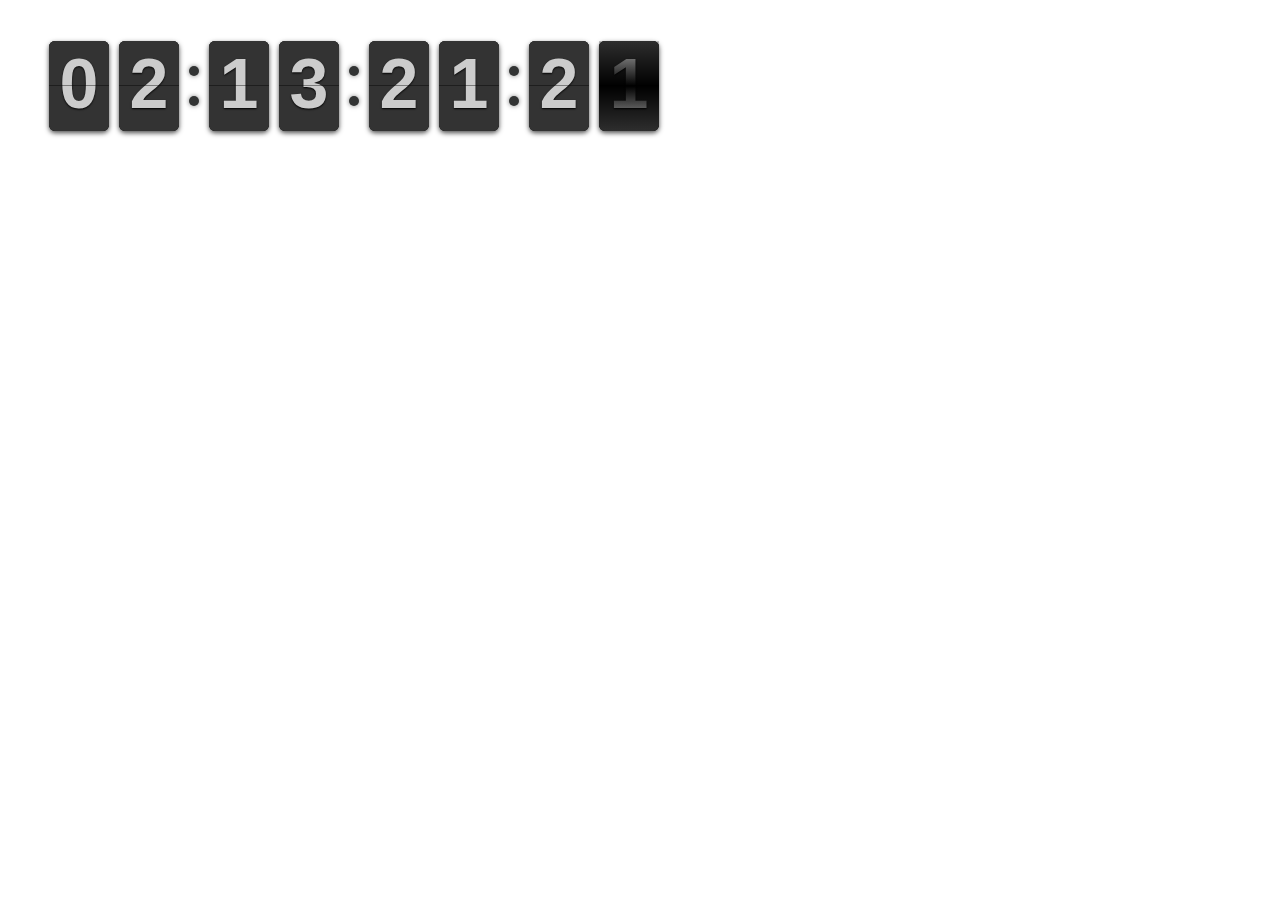
<file: assets/flipclock/examples/base.html>
<html>
	<head>
		<link rel="stylesheet" href="../compiled/flipclock.css">

		<script src="http://ajax.googleapis.com/ajax/libs/jquery/1.10.2/jquery.min.js"></script>

		<script src="../compiled/flipclock.js"></script>
	</head>
	<body>
	<div class="clock" style="margin:2em;"></div>
	<div class="message"></div>

	<script type="text/javascript">
		var clock;
		
		$(document).ready(function() {
			var clock;

			clock = $('.clock').FlipClock({
		        clockFace: 'DailyCounter',
		        autoStart: false,
		        callbacks: {
		        	stop: function() {
		        		$('.message').html('The clock has stopped!')
		        	}
		        }
		    });
				    
		    clock.setTime(220880);
		    clock.setCountdown(true);
		    clock.start();

		});
	</script>
	
	</body>
</html>
</file>
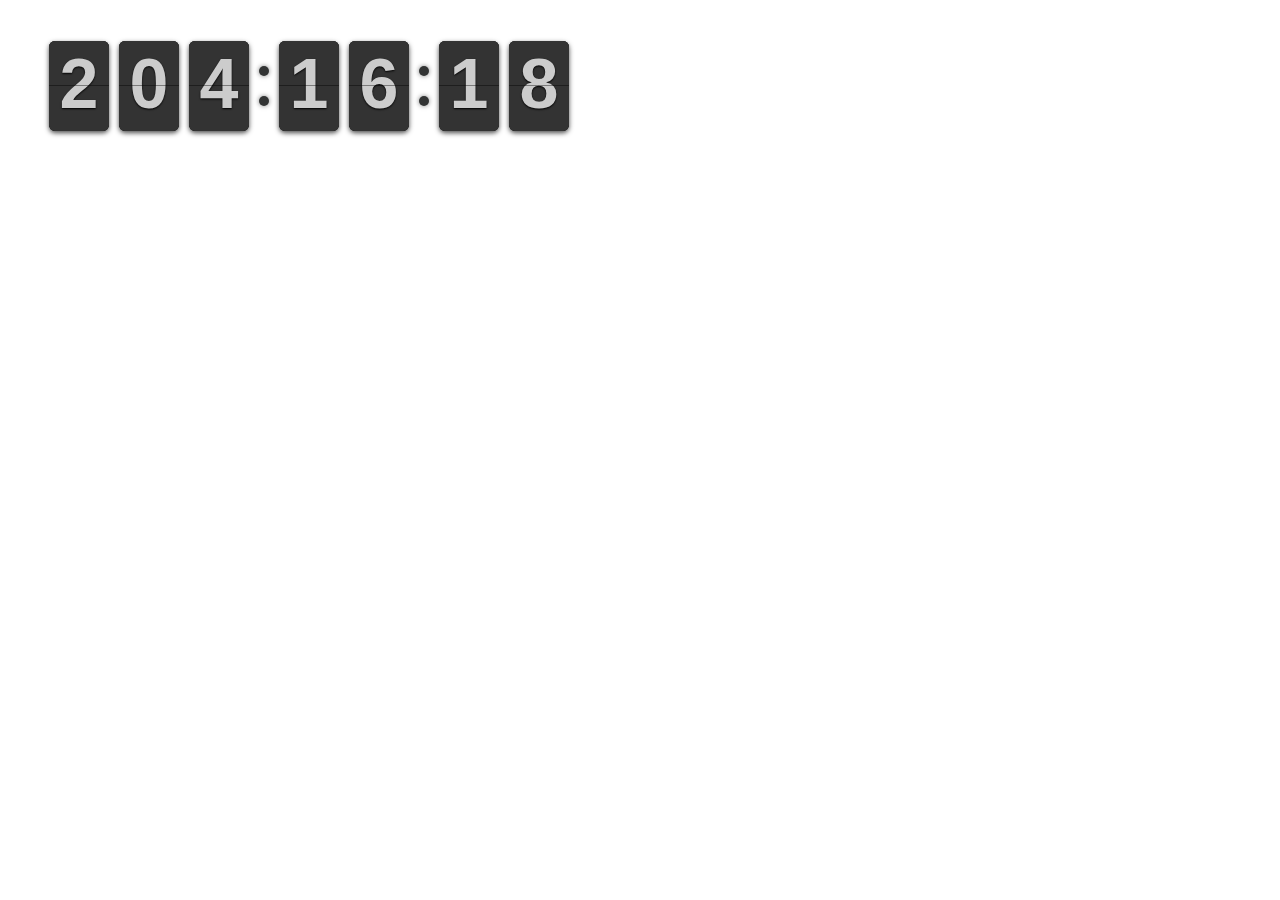
<file: assets/flipclock/examples/countdown-from-new-years-without-seconds.html>
<html>
	<head>
		<link rel="stylesheet" href="../compiled/flipclock.css">

		<script src="http://ajax.googleapis.com/ajax/libs/jquery/1.10.2/jquery.min.js"></script>

		<script src="../compiled/flipclock.js"></script>	
	</head>
	<body>
		<div class="clock" style="margin:2em;"></div>
		
		<script type="text/javascript">
			var clock;

			$(document).ready(function() {

				// Grab the current date
				var currentDate = new Date();

				// Set some date in the past. In this case, it's always been since Jan 1
				var pastDate  = new Date(currentDate.getFullYear(), 0, 1);

				// Calculate the difference in seconds between the future and current date
				var diff = currentDate.getTime() / 1000 - pastDate.getTime() / 1000;

				// Instantiate a coutdown FlipClock
				clock = $('.clock').FlipClock(diff, {
					clockFace: 'DailyCounter',
					showSeconds: false
				});
			});
		</script>
		
	</body>
</html>
</file>
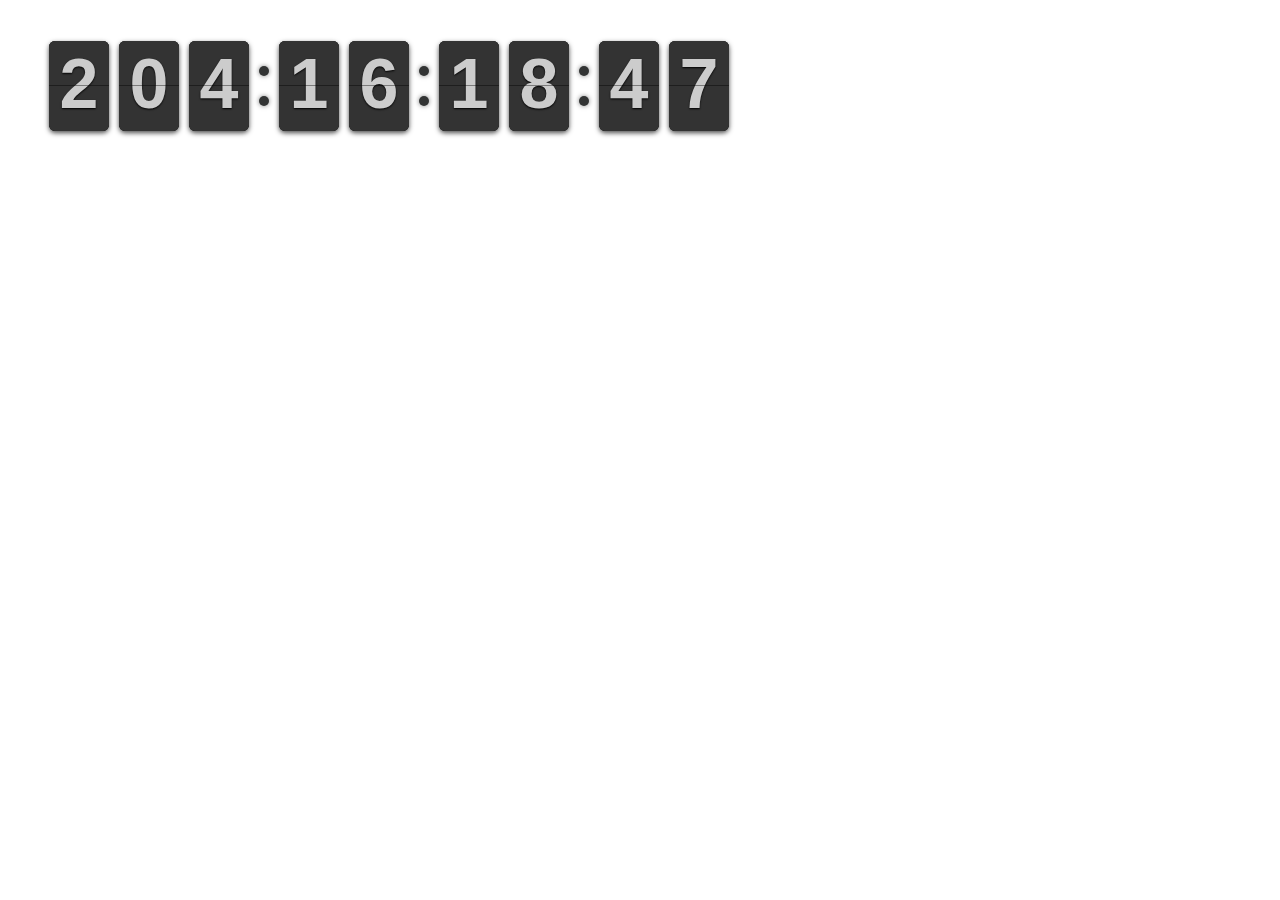
<file: assets/flipclock/examples/countdown-from-new-years.html>
<html>
	<head>
		<link rel="stylesheet" href="../compiled/flipclock.css">

		<script src="http://ajax.googleapis.com/ajax/libs/jquery/1.10.2/jquery.min.js"></script>

		<script src="../compiled/flipclock.js"></script>	
	</head>
	<body>
		<div class="clock" style="margin:2em;"></div>
		
		<script type="text/javascript">
			var clock;

			$(document).ready(function() {

				// Grab the current date
				var currentDate = new Date();

				// Set some date in the past. In this case, it's always been since Jan 1
				var pastDate  = new Date(currentDate.getFullYear(), 0, 1);

				// Calculate the difference in seconds between the future and current date
				var diff = currentDate.getTime() / 1000 - pastDate.getTime() / 1000;

				// Instantiate a coutdown FlipClock
				clock = $('.clock').FlipClock(diff, {
					clockFace: 'DailyCounter'
				});
			});
		</script>
		
	</body>
</html>
</file>
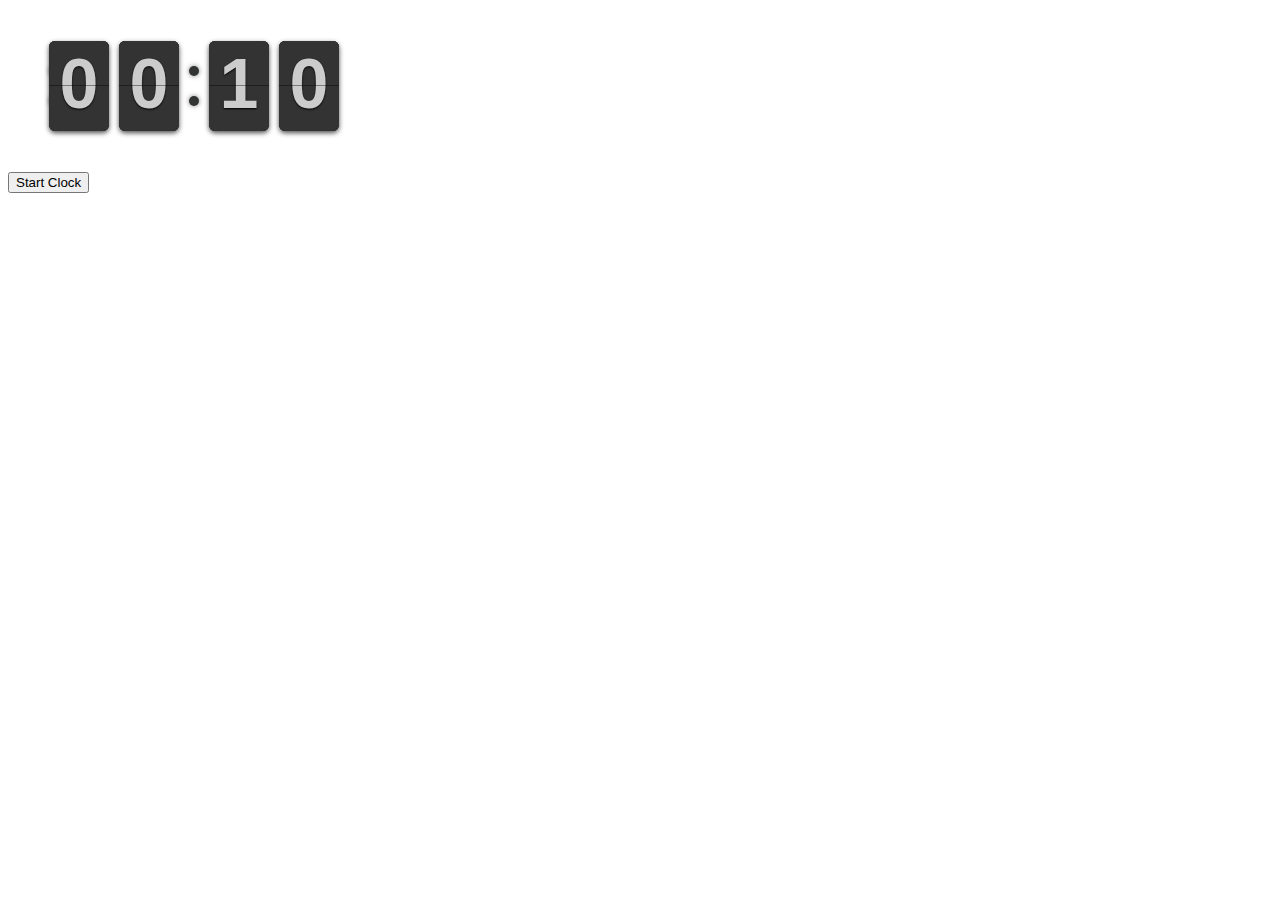
<file: assets/flipclock/examples/countdown-start-callback.html>
<html>
	<head>
		<link rel="stylesheet" href="../compiled/flipclock.css">

		<script src="http://ajax.googleapis.com/ajax/libs/jquery/1.10.2/jquery.min.js"></script>

		<script src="../compiled/flipclock.js"></script>		
	</head>
	<body>
	<div class="clock" style="margin:2em;"></div>
	<div class="message"></div>

	<button class="start">Start Clock</button>

	<script type="text/javascript">
		var clock;
		
		$(document).ready(function() {
			
			clock = $('.clock').FlipClock(10, {
		        clockFace: 'MinuteCounter',
		        countdown: true,
		        autoStart: false,
		        callbacks: {
		        	start: function() {
		        		$('.message').html('The clock has started!');
		        	}
		        }
		    });

		    $('.start').click(function(e) {

		    	clock.start();
		    });

		});
	</script>
	
	</body>
</html>
</file>
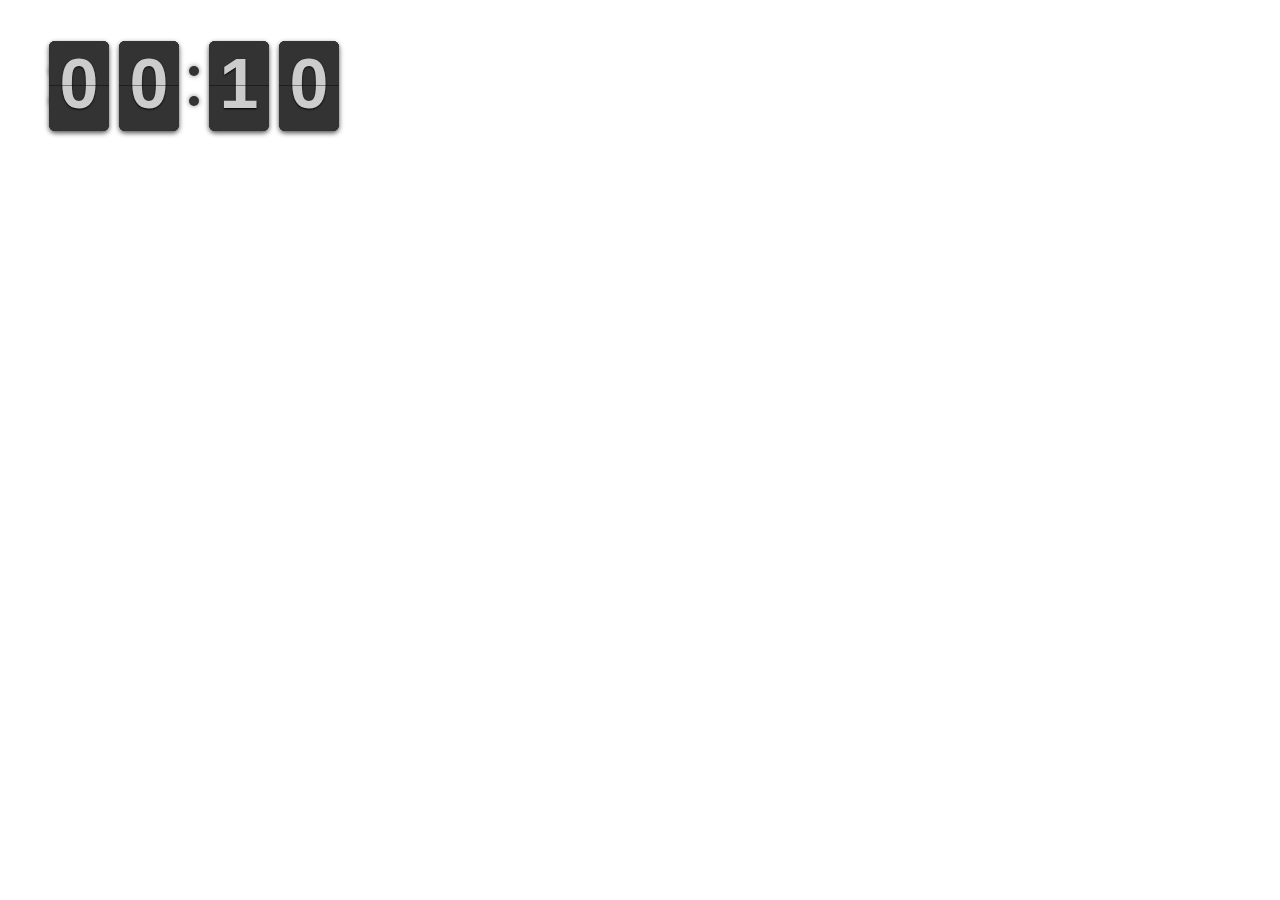
<file: assets/flipclock/examples/countdown-stop-callback.html>
<html>
	<head>
		<link rel="stylesheet" href="../compiled/flipclock.css">

		<script src="http://ajax.googleapis.com/ajax/libs/jquery/1.10.2/jquery.min.js"></script>

		<script src="../compiled/flipclock.js"></script>		
	</head>
	<body>
	<div class="clock" style="margin:2em;"></div>
	<div class="message"></div>

	<script type="text/javascript">
		var clock;
		
		$(document).ready(function() {

			clock = $('.clock').FlipClock(10, {
		        clockFace: 'MinuteCounter',
		        countdown: true,
		        callbacks: {
		        	stop: function() {
		        		$('.message').html('The clock has stopped!');
		        	}
		        }
		    });

		});
		
	</script>
	
	</body>
</html>
</file>
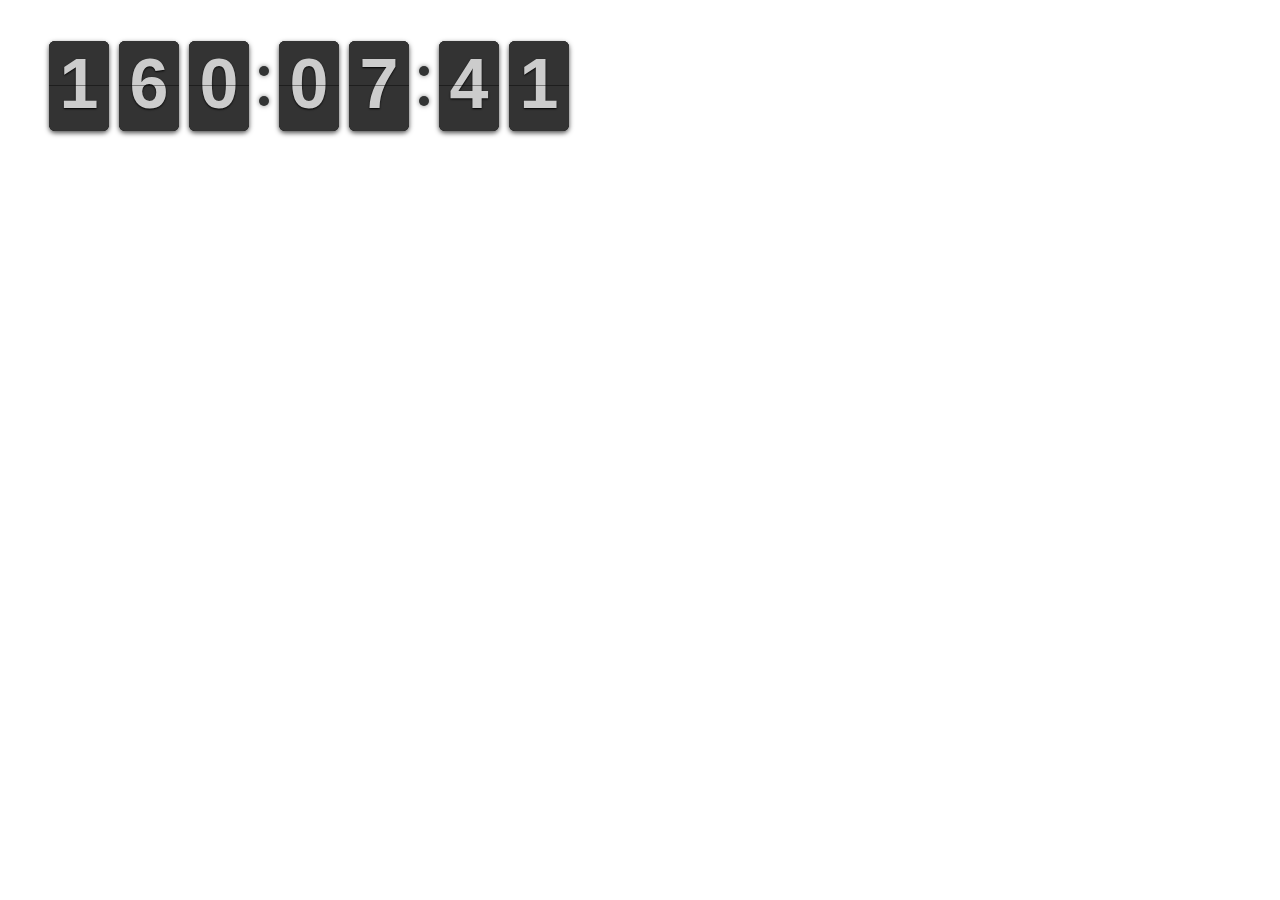
<file: assets/flipclock/examples/countdown-to-new-years-without-seconds.html>
<html>
	<head>
		<link rel="stylesheet" href="../compiled/flipclock.css">

		<script src="http://ajax.googleapis.com/ajax/libs/jquery/1.10.2/jquery.min.js"></script>

		<script src="../compiled/flipclock.js"></script>		
	</head>
	<body>
		<div class="clock" style="margin:2em;"></div>
		
		<script type="text/javascript">
			var clock;

			$(document).ready(function() {

				// Grab the current date
				var currentDate = new Date();

				// Set some date in the future. In this case, it's always Jan 1
				var futureDate  = new Date(currentDate.getFullYear() + 1, 0, 1);

				// Calculate the difference in seconds between the future and current date
				var diff = futureDate.getTime() / 1000 - currentDate.getTime() / 1000;

				// Instantiate a coutdown FlipClock
				clock = $('.clock').FlipClock(diff, {
					clockFace: 'DailyCounter',
					countdown: true,
					showSeconds: false
				});
			});
		</script>
		
	</body>
</html>
</file>
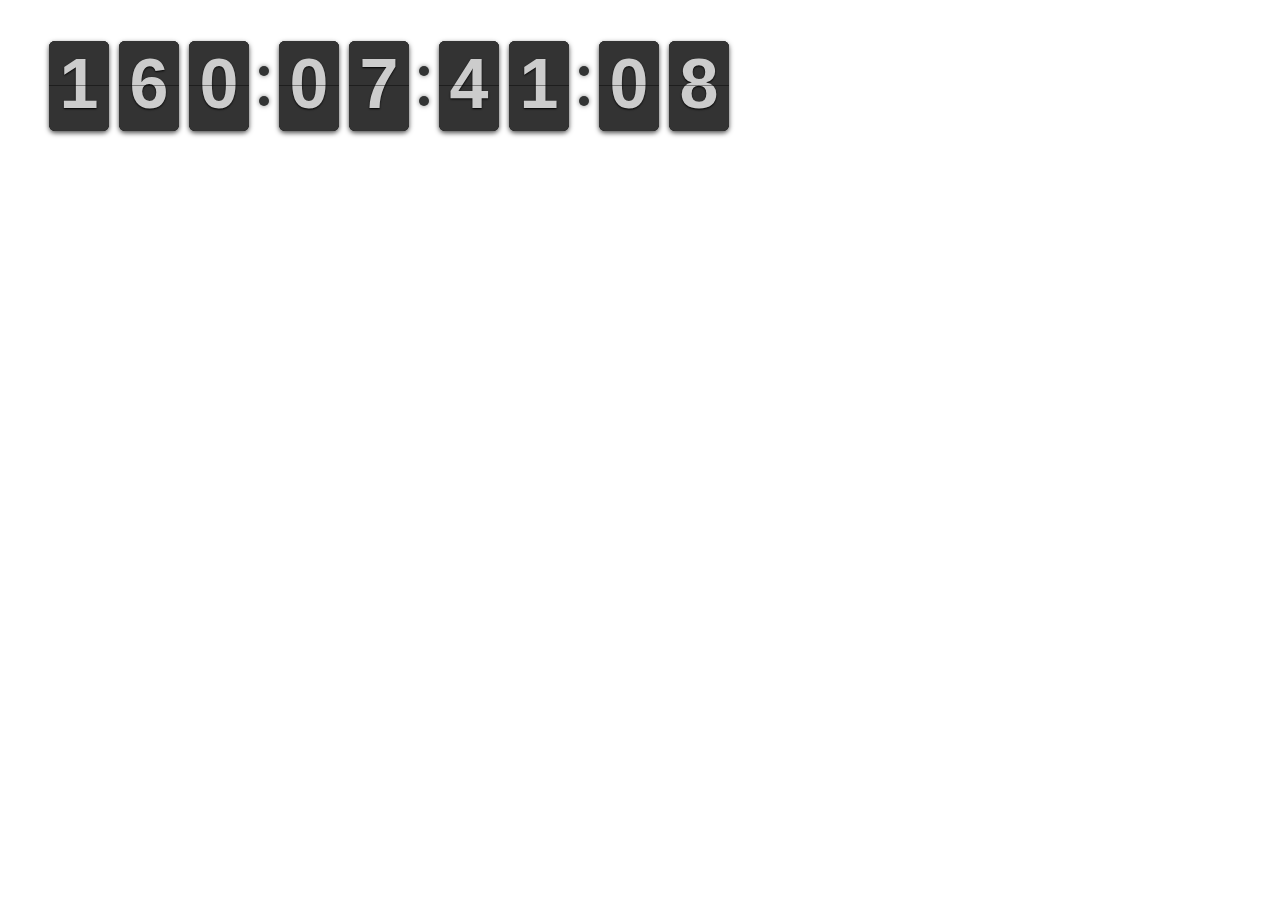
<file: assets/flipclock/examples/countdown-to-new-years.html>
<html>
	<head>
		<link rel="stylesheet" href="../compiled/flipclock.css">

		<script src="http://ajax.googleapis.com/ajax/libs/jquery/1.10.2/jquery.min.js"></script>

		<script src="../compiled/flipclock.js"></script>	
	</head>
	<body>
		<div class="clock" style="margin:2em;"></div>
		
		<script type="text/javascript">
			var clock;

			$(document).ready(function() {

				// Grab the current date
				var currentDate = new Date();

				// Set some date in the future. In this case, it's always Jan 1
				var futureDate  = new Date(currentDate.getFullYear() + 1, 0, 1);

				// Calculate the difference in seconds between the future and current date
				var diff = futureDate.getTime() / 1000 - currentDate.getTime() / 1000;

				// Instantiate a coutdown FlipClock
				clock = $('.clock').FlipClock(diff, {
					clockFace: 'DailyCounter',
					countdown: true
				});
			});
		</script>
		
	</body>
</html>
</file>
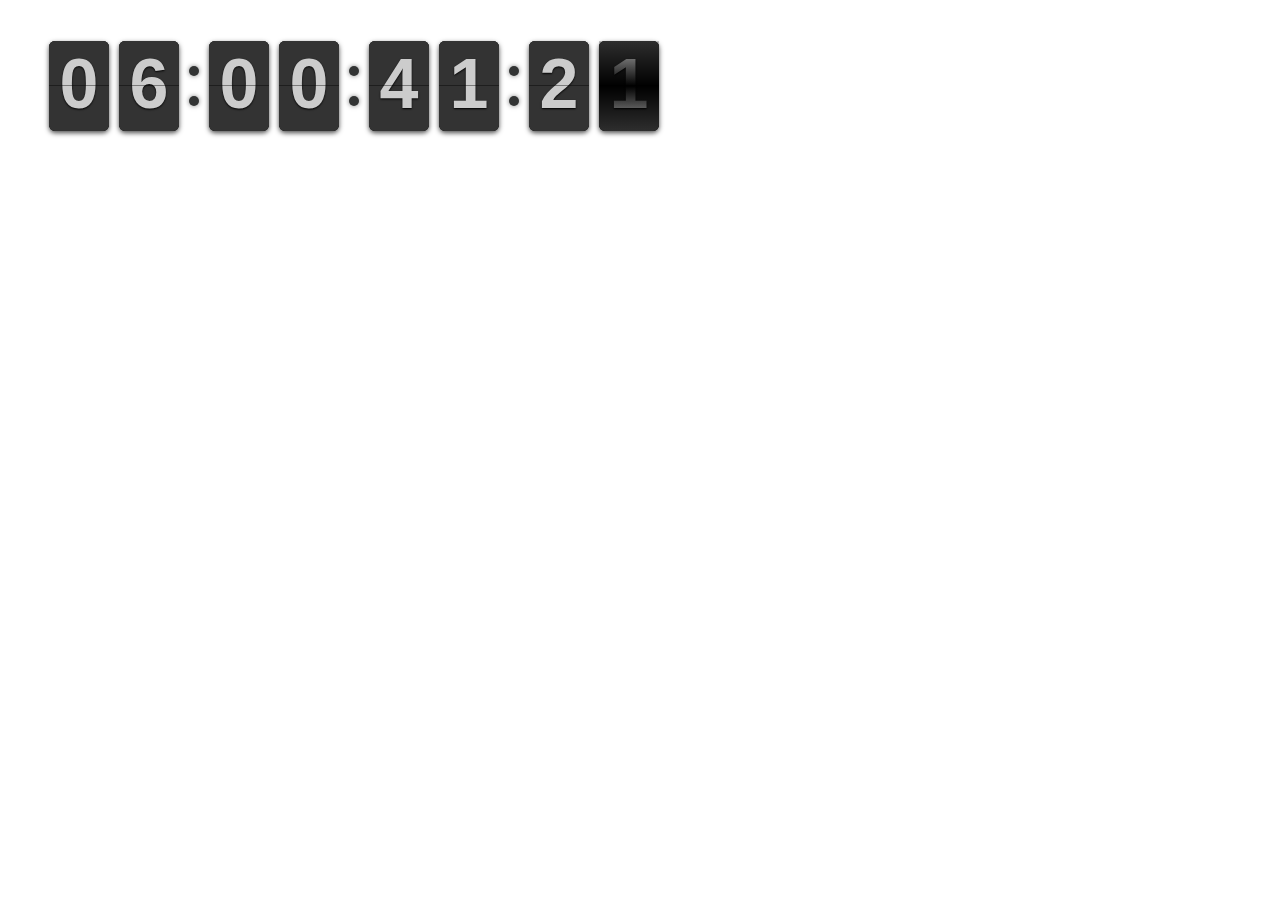
<file: assets/flipclock/examples/daily-counter-countdown.html>
<html>
	<head>
		<link rel="stylesheet" href="../compiled/flipclock.css">

		<script src="http://ajax.googleapis.com/ajax/libs/jquery/1.10.2/jquery.min.js"></script>

		<script src="../compiled/flipclock.js"></script>
	</head>
	<body>
	<div class="clock" style="margin:2em;"></div>
	<div class="message"></div>

	<script type="text/javascript">
		var clock;
		
		$(document).ready(function() {
			var clock;

			clock = $('.clock').FlipClock({
		        clockFace: 'DailyCounter',
		        autoStart: false,
		        callbacks: {
		        	stop: function() {
		        		$('.message').html('The clock has stopped!')
		        	}
		        }
		    });
				    
		    clock.setTime(520880);
		    clock.setCountdown(true);
		    clock.start();

		});
	</script>
	
	</body>
</html>
</file>
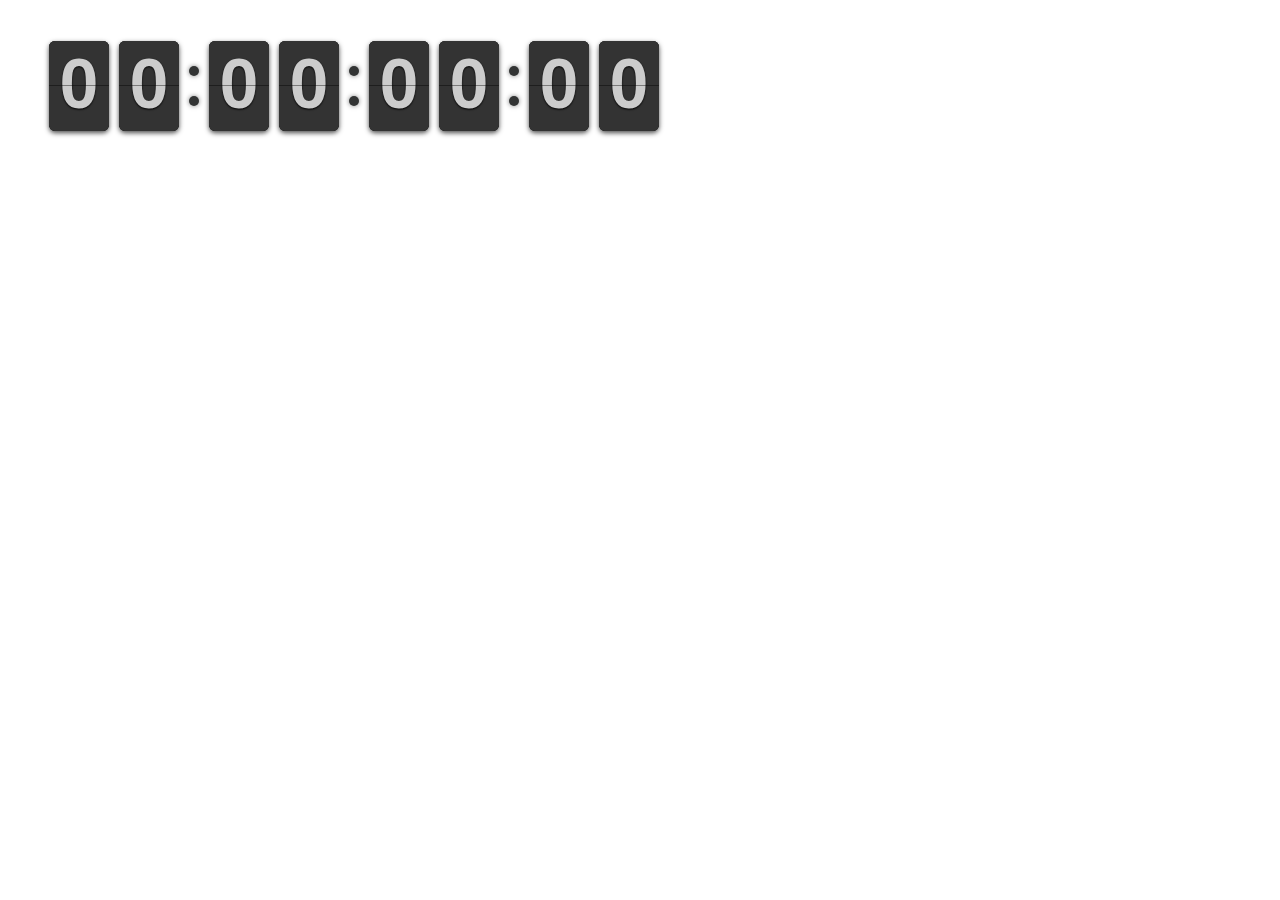
<file: assets/flipclock/examples/daily-counter.html>
<html>
	<head>
		<link rel="stylesheet" href="../compiled/flipclock.css">

		<script src="http://ajax.googleapis.com/ajax/libs/jquery/1.10.2/jquery.min.js"></script>

		<script src="../compiled/flipclock.js"></script>		
	</head>
	<body>
	<div class="clock" style="margin:2em;"></div>
	<div class="message"></div>

	<script type="text/javascript">
		var clock;
		
		$(document).ready(function() {
			
			clock = $('.clock').FlipClock({
		        clockFace: 'DailyCounter'
		    });
		});
	</script>
	
	</body>
</html>
</file>
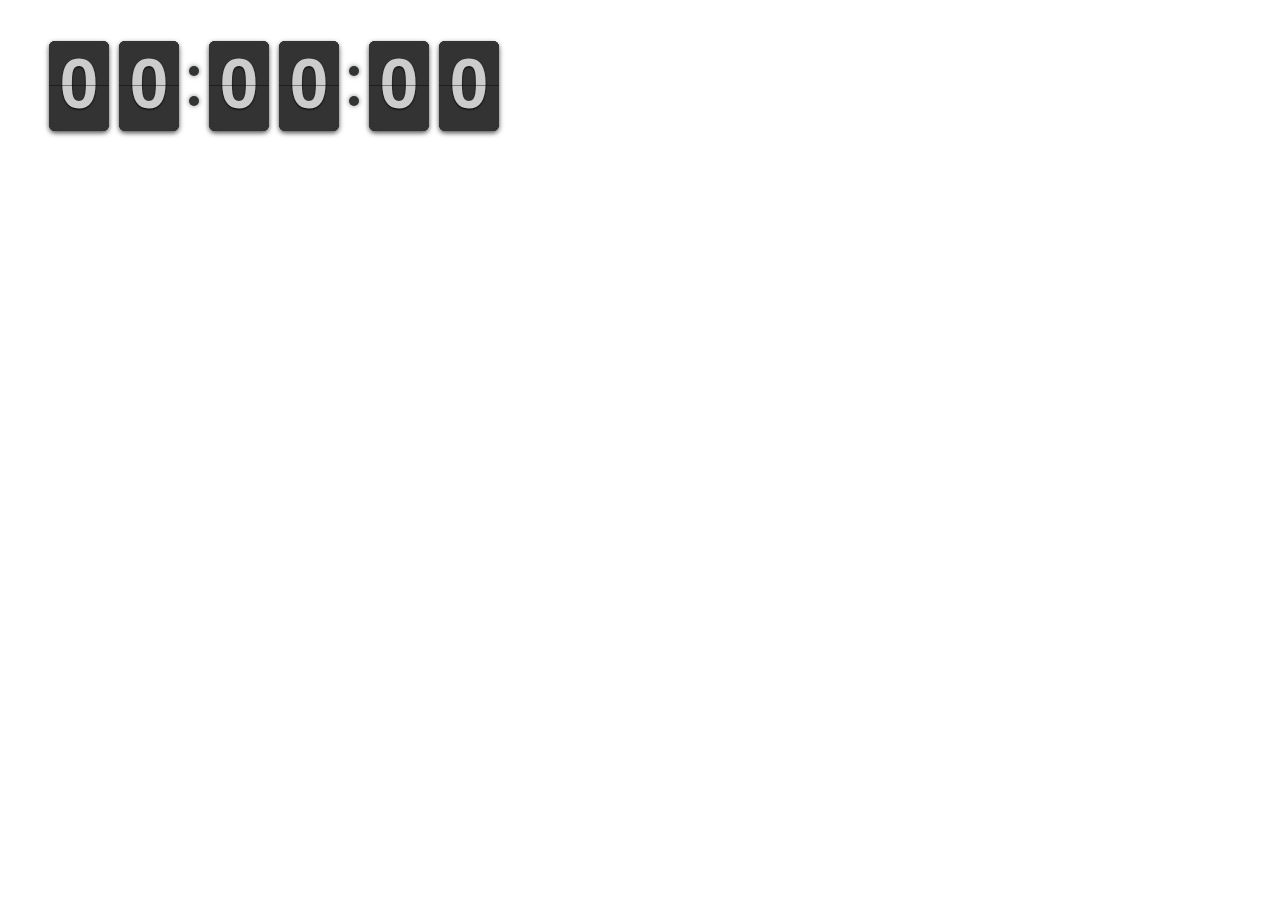
<file: assets/flipclock/examples/hourly-counter.html>
<html>
	<head>
		<link rel="stylesheet" href="../compiled/flipclock.css">

		<script src="http://ajax.googleapis.com/ajax/libs/jquery/1.10.2/jquery.min.js"></script>

		<script src="../compiled/flipclock.js"></script>		
	</head>
	<body>
	<div class="clock" style="margin:2em;"></div>
	<div class="message"></div>

	<script type="text/javascript">
		var clock;
		
		$(document).ready(function() {
			
			clock = $('.clock').FlipClock({
		        clockFace: 'HourlyCounter'
		    });
		});
	</script>
	
	</body>
</html>
</file>
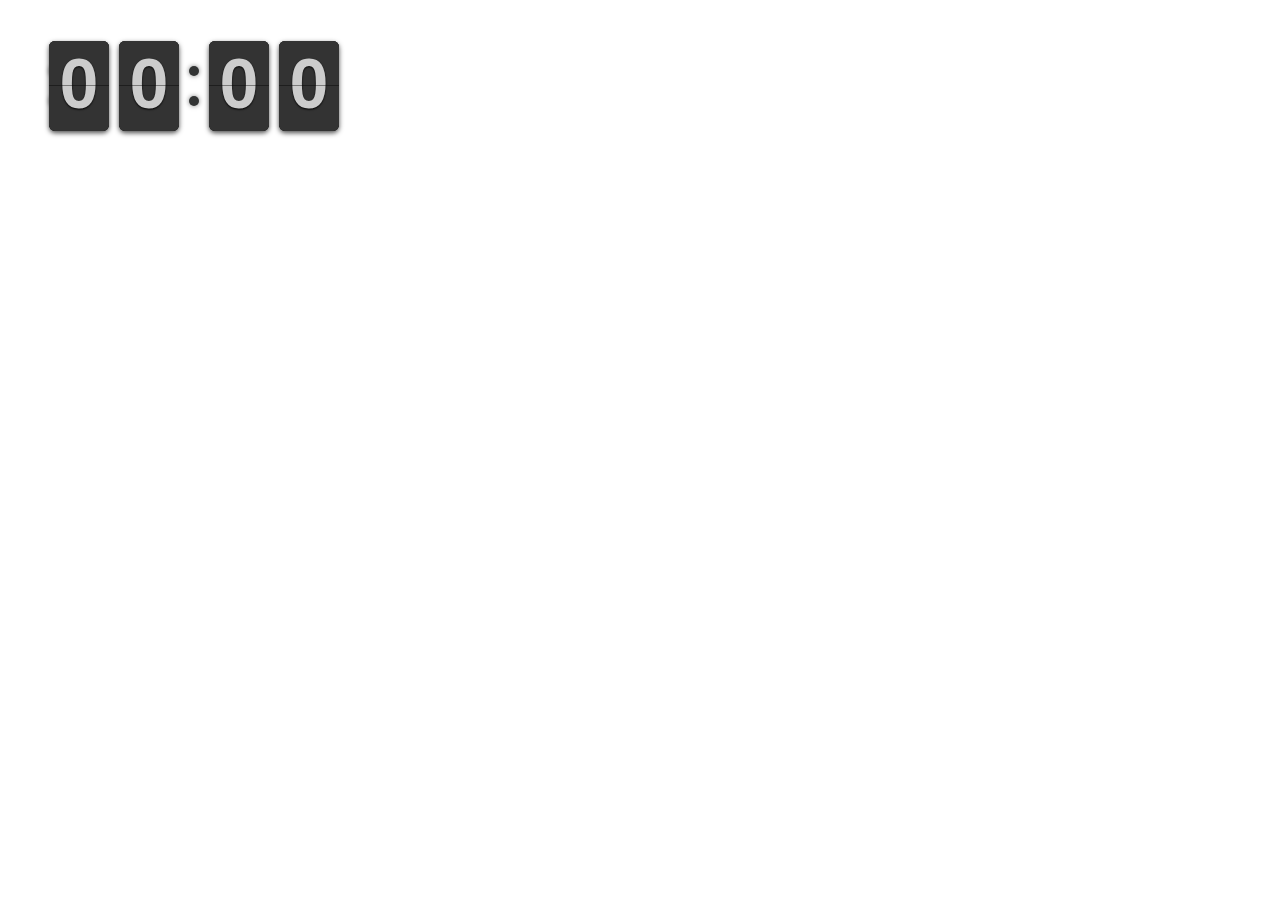
<file: assets/flipclock/examples/interval-callback.html>
<html>
	<head>
		<link rel="stylesheet" href="../compiled/flipclock.css">

		<script src="http://ajax.googleapis.com/ajax/libs/jquery/1.10.2/jquery.min.js"></script>

		<script src="../compiled/flipclock.js"></script>		
	</head>
	<body>
	<div class="clock" style="margin:2em;"></div>
	<div class="message"></div>

	<script type="text/javascript">
		var clock;
		
		$(document).ready(function() {
			
			clock = $('.clock').FlipClock({
		        clockFace: 'MinuteCounter',
		        callbacks: {
		        	interval: function() {
		        		var time = this.factory.getTime().time;
		        		
		        		if(time) {
			        		console.log('interval', time);
			        	}
		        	}
		        }
		    });
		});
	</script>
	
	</body>
</html>
</file>
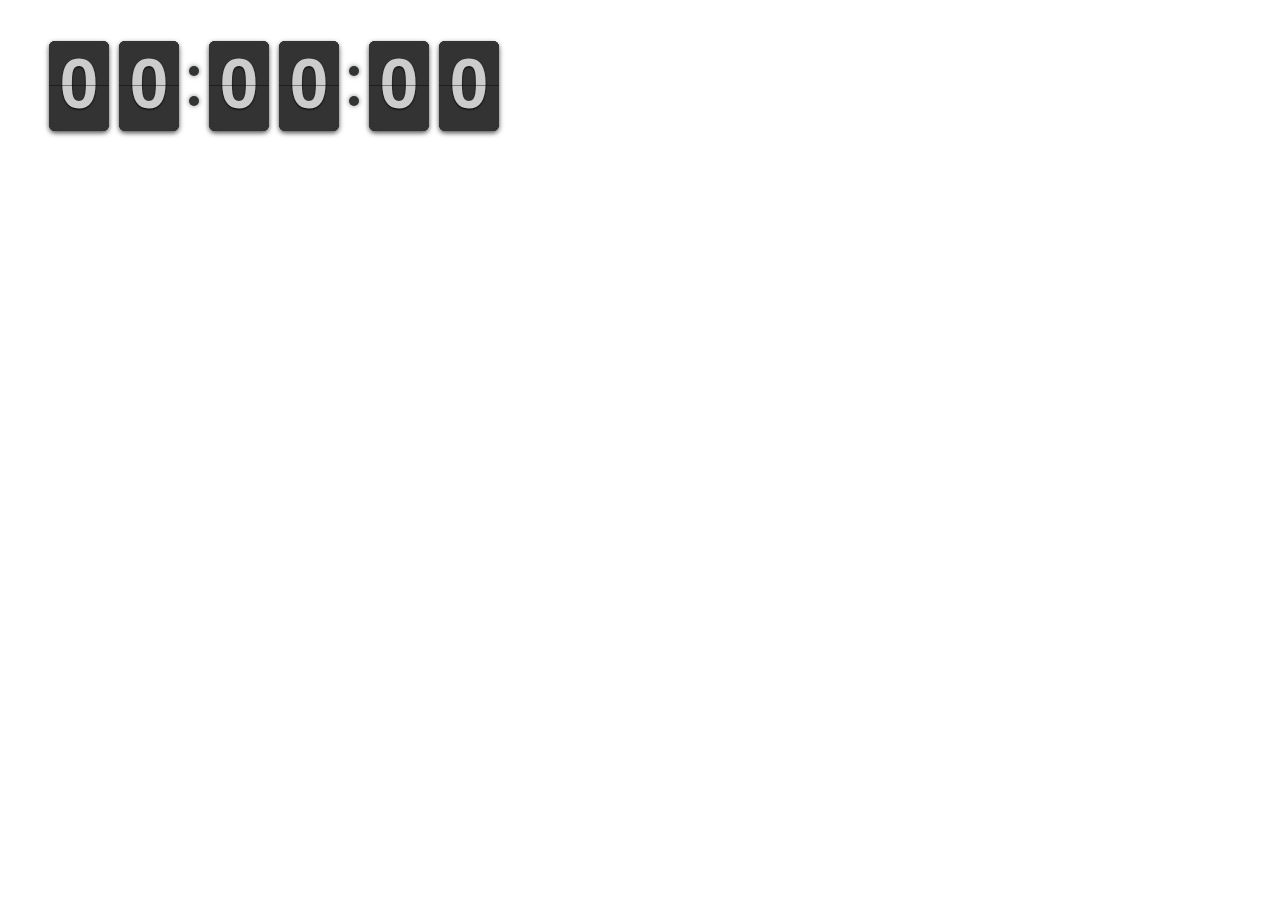
<file: assets/flipclock/examples/load-new-clock-face.html>
<html>
	<head>
		<link rel="stylesheet" href="../compiled/flipclock.css">

		<script src="http://ajax.googleapis.com/ajax/libs/jquery/1.10.2/jquery.min.js"></script>

		<script src="../compiled/flipclock.js"></script>		
	</head>
	<body>
		<div class="clock" style="margin:2em;"></div>

		<script type="text/javascript">
			var clock;

			$(document).ready(function() {

				// Instantiate a counter
				clock = new FlipClock($('.clock'), {
					clockFace: 'HourlyCounter',
					autoStart: true
				});

				setTimeout(function() {
					clock.loadClockFace('MinuteCounter');
				}, 3000);

				setTimeout(function() {
					clock.loadClockFace('HourlyCounter');
				}, 7000);

				setTimeout(function() {
					clock.loadClockFace('Counter', {
						autoStart: true
					});
				}, 10000);
			});
		</script>
		
	</body>
</html>
</file>
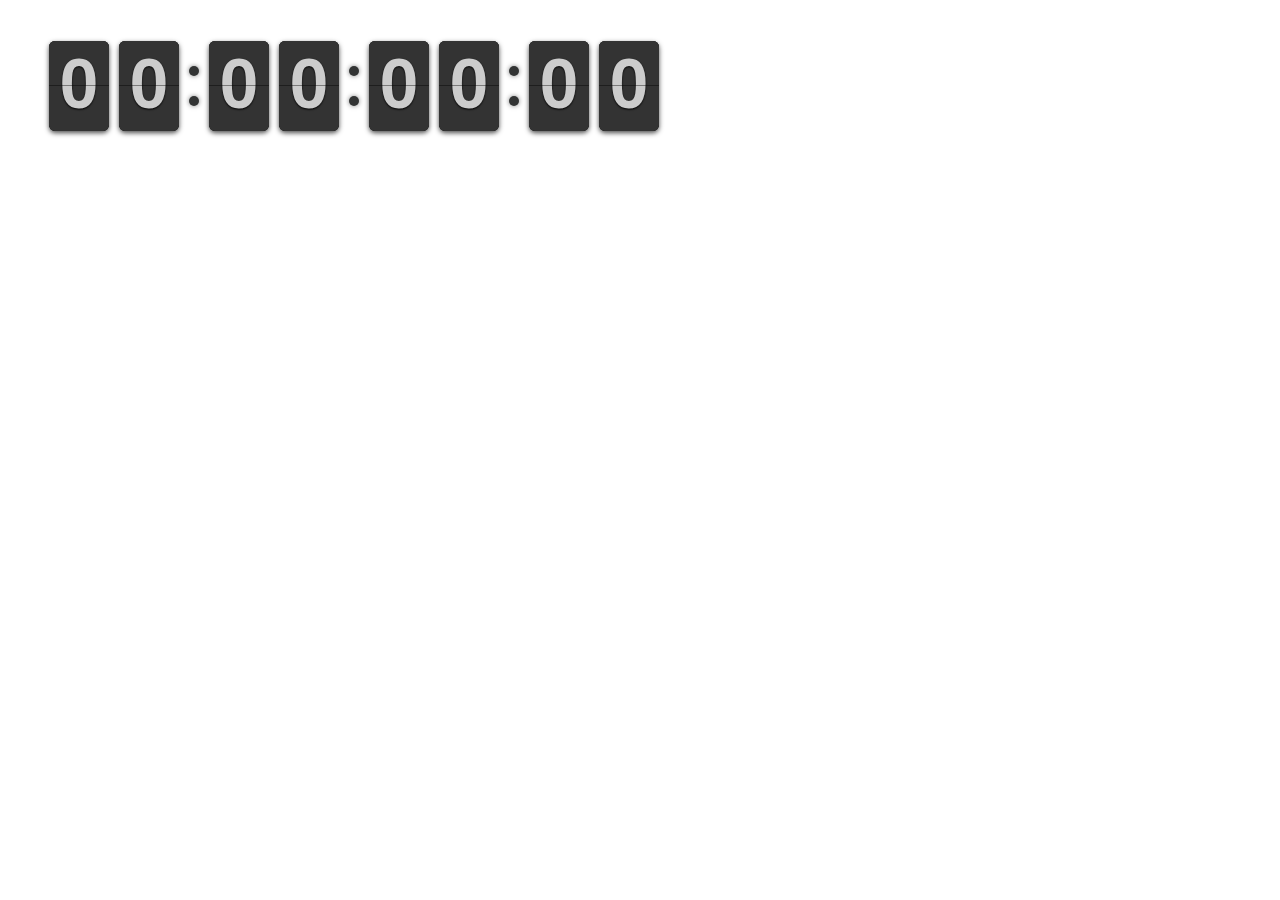
<file: assets/flipclock/examples/localization.html>
<html>
	<head>
		<link rel="stylesheet" href="../compiled/flipclock.css">

		<script src="http://ajax.googleapis.com/ajax/libs/jquery/1.10.2/jquery.min.js"></script>

		<script src="../compiled/flipclock.js"></script>
	</head>
	<body>
		<div class="clock" style="margin:2em;"></div>

		<script type="text/javascript">
			var clock;
			
			$(document).ready(function() {
				clock = $('.clock').FlipClock({
					clockFace: 'DailyCounter',
					language: 'es'
				});
			});
		</script>
		
	</body>
</html>
</file>
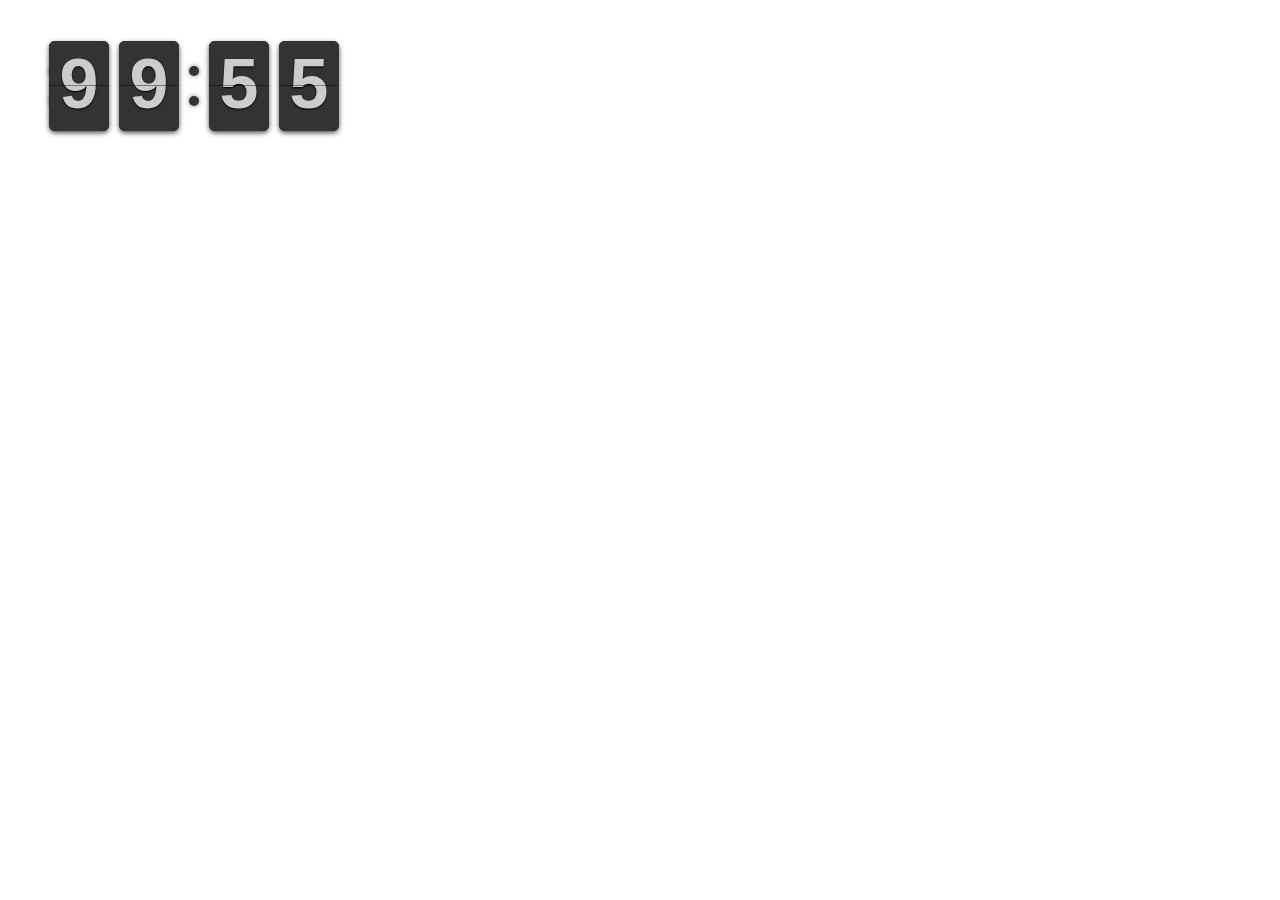
<file: assets/flipclock/examples/minute-counter-overflow.html>
<html>
	<head>
		<link rel="stylesheet" href="../compiled/flipclock.css">

		<script src="http://ajax.googleapis.com/ajax/libs/jquery/1.10.2/jquery.min.js"></script>

		<script src="../compiled/flipclock.js"></script>		
	</head>
	<body>
	<div class="clock" style="margin:2em;"></div>
	
	<script type="text/javascript">
		var clock;
		
		$(document).ready(function() {
			
			clock = $('.clock').FlipClock({
                clockFace: 'MinuteCounter'
            });

            clock.setTime(60*100-5);
		});
	</script>
	
	</body>
</html>
</file>
<file: assets/flipclock/compiled/flipclock.css>
/* Get the bourbon mixin from http://bourbon.io */
/* Reset */
.flip-clock-wrapper * {
    -webkit-box-sizing: border-box;
    -moz-box-sizing: border-box;
    -ms-box-sizing: border-box;
    -o-box-sizing: border-box;
    box-sizing: border-box;
    -webkit-backface-visibility: hidden;
    -moz-backface-visibility: hidden;
    -ms-backface-visibility: hidden;
    -o-backface-visibility: hidden;
    backface-visibility: hidden;
}

.flip-clock-wrapper a {
  cursor: pointer;
  text-decoration: none;
  color: #ccc; }

.flip-clock-wrapper a:hover {
  color: #fff; }

.flip-clock-wrapper ul {
  list-style: none; }

.flip-clock-wrapper.clearfix:before,
.flip-clock-wrapper.clearfix:after {
  content: " ";
  display: table; }

.flip-clock-wrapper.clearfix:after {
  clear: both; }

.flip-clock-wrapper.clearfix {
  *zoom: 1; }

/* Main */
.flip-clock-wrapper {
  font: normal 18px "Helvetica Neue", Helvetica, sans-serif;
  -webkit-user-select: none; }

.flip-clock-meridium {
  background: none !important;
  box-shadow: 0 0 0 !important;
  font-size: 36px !important; }

.flip-clock-meridium a { color: #313333; }

.flip-clock-wrapper {
  text-align: center;
  position: relative;
  width: 100%;
  margin: 1em;
}

.flip-clock-wrapper:before,
.flip-clock-wrapper:after {
    content: " "; /* 1 */
    display: table; /* 2 */
}
.flip-clock-wrapper:after {
    clear: both;
}

/* Skeleton */
.flip-clock-wrapper ul {
  position: relative;
  float: left;
  margin: 5px;
  width: 60px;
  height: 90px;
  font-size: 80px;
  font-weight: bold;
  line-height: 87px;
  border-radius: 6px;
  background: #000;
}

.flip-clock-wrapper ul li {
  z-index: 1;
  position: absolute;
  left: 0;
  top: 0;
  width: 100%;
  height: 100%;
  line-height: 87px;
  text-decoration: none !important;
}

.flip-clock-wrapper ul li:first-child {
  z-index: 2; }

.flip-clock-wrapper ul li a {
  display: block;
  height: 100%;
  -webkit-perspective: 200px;
  -moz-perspective: 200px;
  perspective: 200px;
  margin: 0 !important;
  overflow: visible !important;
  cursor: default !important; }

.flip-clock-wrapper ul li a div {
  z-index: 1;
  position: absolute;
  left: 0;
  width: 100%;
  height: 50%;
  font-size: 80px;
  overflow: hidden; 
  outline: 1px solid transparent; }

.flip-clock-wrapper ul li a div .shadow {
  position: absolute;
  width: 100%;
  height: 100%;
  z-index: 2; }

.flip-clock-wrapper ul li a div.up {
  -webkit-transform-origin: 50% 100%;
  -moz-transform-origin: 50% 100%;
  -ms-transform-origin: 50% 100%;
  -o-transform-origin: 50% 100%;
  transform-origin: 50% 100%;
  top: 0; }

.flip-clock-wrapper ul li a div.up:after {
  content: "";
  position: absolute;
  top: 44px;
  left: 0;
  z-index: 5;
  width: 100%;
  height: 3px;
  background-color: #000;
  background-color: rgba(0, 0, 0, 0.4); }

.flip-clock-wrapper ul li a div.down {
  -webkit-transform-origin: 50% 0;
  -moz-transform-origin: 50% 0;
  -ms-transform-origin: 50% 0;
  -o-transform-origin: 50% 0;
  transform-origin: 50% 0;
  bottom: 0;
  border-bottom-left-radius: 6px;
  border-bottom-right-radius: 6px;
}

.flip-clock-wrapper ul li a div div.inn {
  position: absolute;
  left: 0;
  z-index: 1;
  width: 100%;
  height: 200%;
  color: #ccc;
  text-shadow: 0 1px 2px #000;
  text-align: center;
  background-color: #333;
  border-radius: 6px;
  font-size: 70px; }

.flip-clock-wrapper ul li a div.up div.inn {
  top: 0; }

.flip-clock-wrapper ul li a div.down div.inn {
  bottom: 0; }

/* PLAY */
.flip-clock-wrapper ul.play li.flip-clock-before {
  z-index: 3; }

.flip-clock-wrapper .flip {   box-shadow: 0 2px 5px rgba(0, 0, 0, 0.7); }

.flip-clock-wrapper ul.play li.flip-clock-active {
  -webkit-animation: asd 0.01s 0.49s linear both;
  -moz-animation: asd 0.01s 0.49s linear both;
  animation: asd 0.01s 0.49s linear both;
  z-index: 5; }

.flip-clock-divider {
  float: left;
  display: inline-block;
  position: relative;
  width: 20px;
  height: 100px; }

.flip-clock-divider:first-child {
  width: 0; }

.flip-clock-dot {
  display: block;
  background: #323434;
  width: 10px;
  height: 10px;
  position: absolute;
  border-radius: 50%;
  box-shadow: 0 0 5px rgba(0, 0, 0, 0.5);
  left: 5px; }

.flip-clock-divider .flip-clock-label {
  position: absolute;
  top: -1.5em;
  right: -86px;
  color: white;
  text-shadow: none; }

.flip-clock-divider.minutes .flip-clock-label {
  right: -88px; }

.flip-clock-divider.seconds .flip-clock-label {
  right: -91px; }

.flip-clock-dot.top {
  top: 30px; }

.flip-clock-dot.bottom {
  bottom: 30px; }

@-webkit-keyframes asd {
  0% {
    z-index: 2; }

  100% {
    z-index: 4; } }

@-moz-keyframes asd {
  0% {
    z-index: 2; }

  100% {
    z-index: 4; } }

@-o-keyframes asd {
  0% {
    z-index: 2; }

  100% {
    z-index: 4; } }

@keyframes asd {
  0% {
    z-index: 2; }

  100% {
    z-index: 4; } }

.flip-clock-wrapper ul.play li.flip-clock-active .down {
  z-index: 2;
  -webkit-animation: turn 0.5s 0.5s linear both;
  -moz-animation: turn 0.5s 0.5s linear both;
  animation: turn 0.5s 0.5s linear both; }

@-webkit-keyframes turn {
  0% {
    -webkit-transform: rotateX(90deg); }

  100% {
    -webkit-transform: rotateX(0deg); } }

@-moz-keyframes turn {
  0% {
    -moz-transform: rotateX(90deg); }

  100% {
    -moz-transform: rotateX(0deg); } }

@-o-keyframes turn {
  0% {
    -o-transform: rotateX(90deg); }

  100% {
    -o-transform: rotateX(0deg); } }

@keyframes turn {
  0% {
    transform: rotateX(90deg); }

  100% {
    transform: rotateX(0deg); } }

.flip-clock-wrapper ul.play li.flip-clock-before .up {
  z-index: 2;
  -webkit-animation: turn2 0.5s linear both;
  -moz-animation: turn2 0.5s linear both;
  animation: turn2 0.5s linear both; }

@-webkit-keyframes turn2 {
  0% {
    -webkit-transform: rotateX(0deg); }

  100% {
    -webkit-transform: rotateX(-90deg); } }

@-moz-keyframes turn2 {
  0% {
    -moz-transform: rotateX(0deg); }

  100% {
    -moz-transform: rotateX(-90deg); } }

@-o-keyframes turn2 {
  0% {
    -o-transform: rotateX(0deg); }

  100% {
    -o-transform: rotateX(-90deg); } }

@keyframes turn2 {
  0% {
    transform: rotateX(0deg); }

  100% {
    transform: rotateX(-90deg); } }

.flip-clock-wrapper ul li.flip-clock-active {
  z-index: 3; }

/* SHADOW */
.flip-clock-wrapper ul.play li.flip-clock-before .up .shadow {
  background: -moz-linear-gradient(top, rgba(0, 0, 0, 0.1) 0%, black 100%);
  background: -webkit-gradient(linear, left top, left bottom, color-stop(0%, rgba(0, 0, 0, 0.1)), color-stop(100%, black));
  background: linear, top, rgba(0, 0, 0, 0.1) 0%, black 100%;
  background: -o-linear-gradient(top, rgba(0, 0, 0, 0.1) 0%, black 100%);
  background: -ms-linear-gradient(top, rgba(0, 0, 0, 0.1) 0%, black 100%);
  background: linear, to bottom, rgba(0, 0, 0, 0.1) 0%, black 100%;
  -webkit-animation: show 0.5s linear both;
  -moz-animation: show 0.5s linear both;
  animation: show 0.5s linear both; }

.flip-clock-wrapper ul.play li.flip-clock-active .up .shadow {
  background: -moz-linear-gradient(top, rgba(0, 0, 0, 0.1) 0%, black 100%);
  background: -webkit-gradient(linear, left top, left bottom, color-stop(0%, rgba(0, 0, 0, 0.1)), color-stop(100%, black));
  background: linear, top, rgba(0, 0, 0, 0.1) 0%, black 100%;
  background: -o-linear-gradient(top, rgba(0, 0, 0, 0.1) 0%, black 100%);
  background: -ms-linear-gradient(top, rgba(0, 0, 0, 0.1) 0%, black 100%);
  background: linear, to bottom, rgba(0, 0, 0, 0.1) 0%, black 100%;
  -webkit-animation: hide 0.5s 0.3s linear both;
  -moz-animation: hide 0.5s 0.3s linear both;
  animation: hide 0.5s 0.3s linear both; }

/*DOWN*/
.flip-clock-wrapper ul.play li.flip-clock-before .down .shadow {
  background: -moz-linear-gradient(top, black 0%, rgba(0, 0, 0, 0.1) 100%);
  background: -webkit-gradient(linear, left top, left bottom, color-stop(0%, black), color-stop(100%, rgba(0, 0, 0, 0.1)));
  background: linear, top, black 0%, rgba(0, 0, 0, 0.1) 100%;
  background: -o-linear-gradient(top, black 0%, rgba(0, 0, 0, 0.1) 100%);
  background: -ms-linear-gradient(top, black 0%, rgba(0, 0, 0, 0.1) 100%);
  background: linear, to bottom, black 0%, rgba(0, 0, 0, 0.1) 100%;
  -webkit-animation: show 0.5s linear both;
  -moz-animation: show 0.5s linear both;
  animation: show 0.5s linear both; }

.flip-clock-wrapper ul.play li.flip-clock-active .down .shadow {
  background: -moz-linear-gradient(top, black 0%, rgba(0, 0, 0, 0.1) 100%);
  background: -webkit-gradient(linear, left top, left bottom, color-stop(0%, black), color-stop(100%, rgba(0, 0, 0, 0.1)));
  background: linear, top, black 0%, rgba(0, 0, 0, 0.1) 100%;
  background: -o-linear-gradient(top, black 0%, rgba(0, 0, 0, 0.1) 100%);
  background: -ms-linear-gradient(top, black 0%, rgba(0, 0, 0, 0.1) 100%);
  background: linear, to bottom, black 0%, rgba(0, 0, 0, 0.1) 100%;
  -webkit-animation: hide 0.5s 0.3s linear both;
  -moz-animation: hide 0.5s 0.3s linear both;
  animation: hide 0.5s 0.2s linear both; }

@-webkit-keyframes show {
  0% {
    opacity: 0; }

  100% {
    opacity: 1; } }

@-moz-keyframes show {
  0% {
    opacity: 0; }

  100% {
    opacity: 1; } }

@-o-keyframes show {
  0% {
    opacity: 0; }

  100% {
    opacity: 1; } }

@keyframes show {
  0% {
    opacity: 0; }

  100% {
    opacity: 1; } }

@-webkit-keyframes hide {
  0% {
    opacity: 1; }

  100% {
    opacity: 0; } }

@-moz-keyframes hide {
  0% {
    opacity: 1; }

  100% {
    opacity: 0; } }

@-o-keyframes hide {
  0% {
    opacity: 1; }

  100% {
    opacity: 0; } }

@keyframes hide {
  0% {
    opacity: 1; }

  100% {
    opacity: 0; } }
</file>
